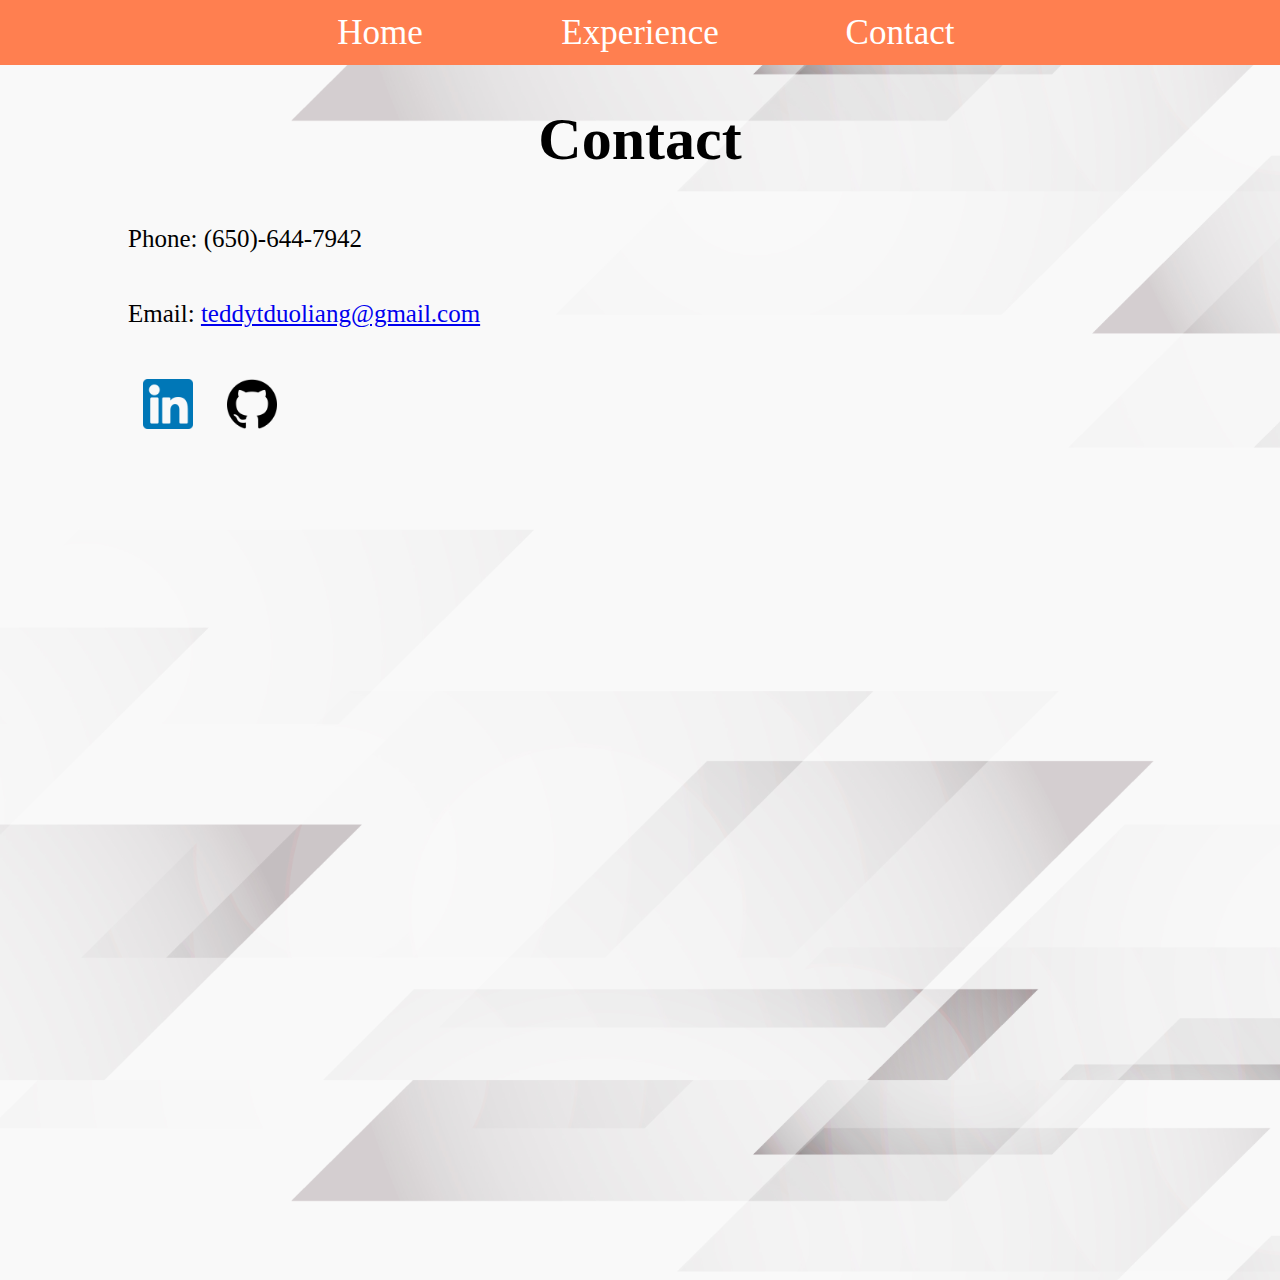
<file: contact.html>
<!DOCTYPE html>
<!-- saved from url=(0074)https://cardadfar.github.io/stuco_webdev_website/assets/files/nav_bar.html -->
<html><head><meta http-equiv="Content-Type" content="text/html; charset=UTF-8">
    
    <meta http-equiv="X-UA-Compatible" content="IE=edge">
    <title> Teddy Liang </title>                           <!-- Give Title -->
	<link rel="icon" href="cool-icon.png">    
	<link rel="stylesheet" href="style.css">
    <meta name="viewport" content="width=device-width, initial-scale=1">
</head>
<body data-new-gr-c-s-check-loaded="14.1050.0" data-gr-ext-installed="">


    <div class="nav-bar">
    	<a href="index.html" class="element"> Home </a>
    	<a href="experience.html" class="element"> Experience </a>
    	<a href="contact.html" class="element"> Contact </a>
    </div>
	
    <div class="content">
		<h1>Contact</h1>
        <p>Phone: (650)-644-7942</p>
        <p>Email: <a href="mailto:teddytduoliang@gmail.com">teddytduoliang@gmail.com</a></p>
        <a href="https://www.linkedin.com/in/teddy-l-55b80b137/" target = "_blank"> <img class = "icon-image" src="images/linkedin.jpeg" alt="linkedin"></a>
        <a href="https://github.com/teddyliang" target = "_blank"> <img class = "icon-image" src="images/github.jpeg" alt="github"></a>
    </div>



</body></html>
</file>
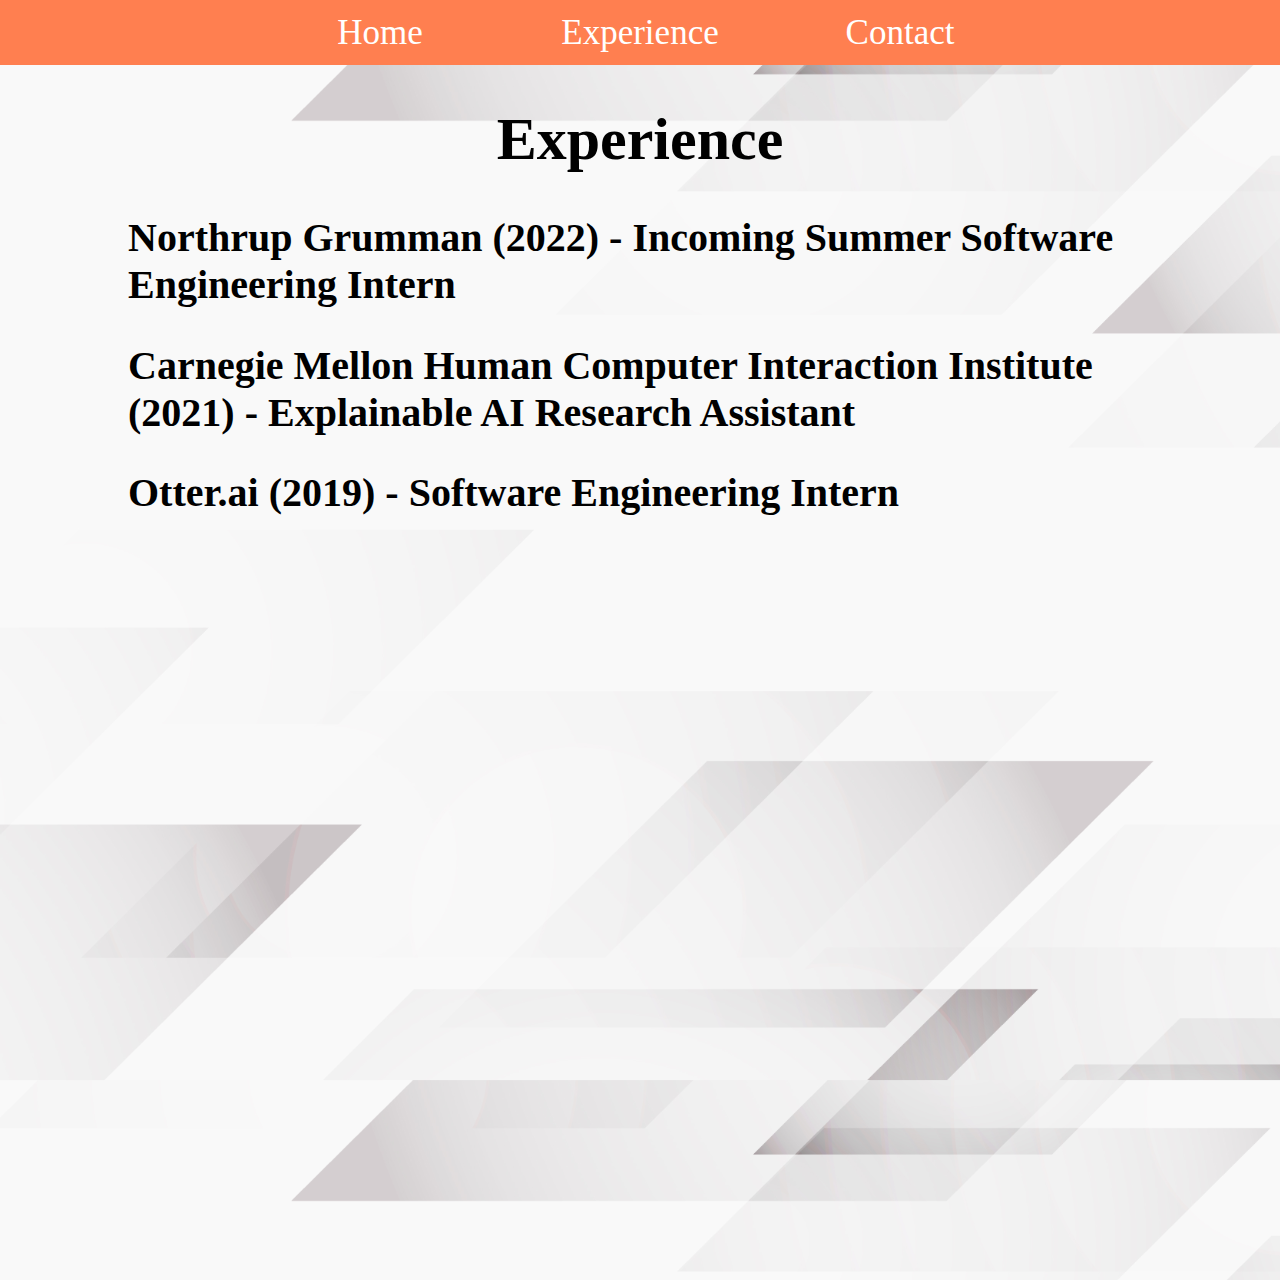
<file: experience.html>
<!DOCTYPE html>
<!-- saved from url=(0074)https://cardadfar.github.io/stuco_webdev_website/assets/files/nav_bar.html -->
<html><head><meta http-equiv="Content-Type" content="text/html; charset=UTF-8">
    
    <meta http-equiv="X-UA-Compatible" content="IE=edge">
    <title> Teddy Liang </title>                           <!-- Give Title -->
	<link rel="icon" href="cool-icon.png">    
    <meta name="viewport" content="width=device-width, initial-scale=1">
	<link rel="stylesheet" href="style.css">
</head>
<body data-new-gr-c-s-check-loaded="14.1050.0" data-gr-ext-installed="">


    <div class="nav-bar">
    	<a href="index.html" class="element"> Home </a>
    	<a href="experience.html" class="element"> Experience </a>
    	<a href="contact.html" class="element"> Contact </a>
    </div>
	
    <div class="content">
		<h1>Experience</h1>
    	<h2>
            Northrup Grumman (2022) - Incoming Summer Software Engineering Intern
        </h2>
        <h2>
            Carnegie Mellon Human Computer Interaction Institute (2021) - Explainable AI Research Assistant
        </h2>
        <h2>
            Otter.ai (2019) - Software Engineering Intern
        </h2>
    </div>



</body></html>
</file>
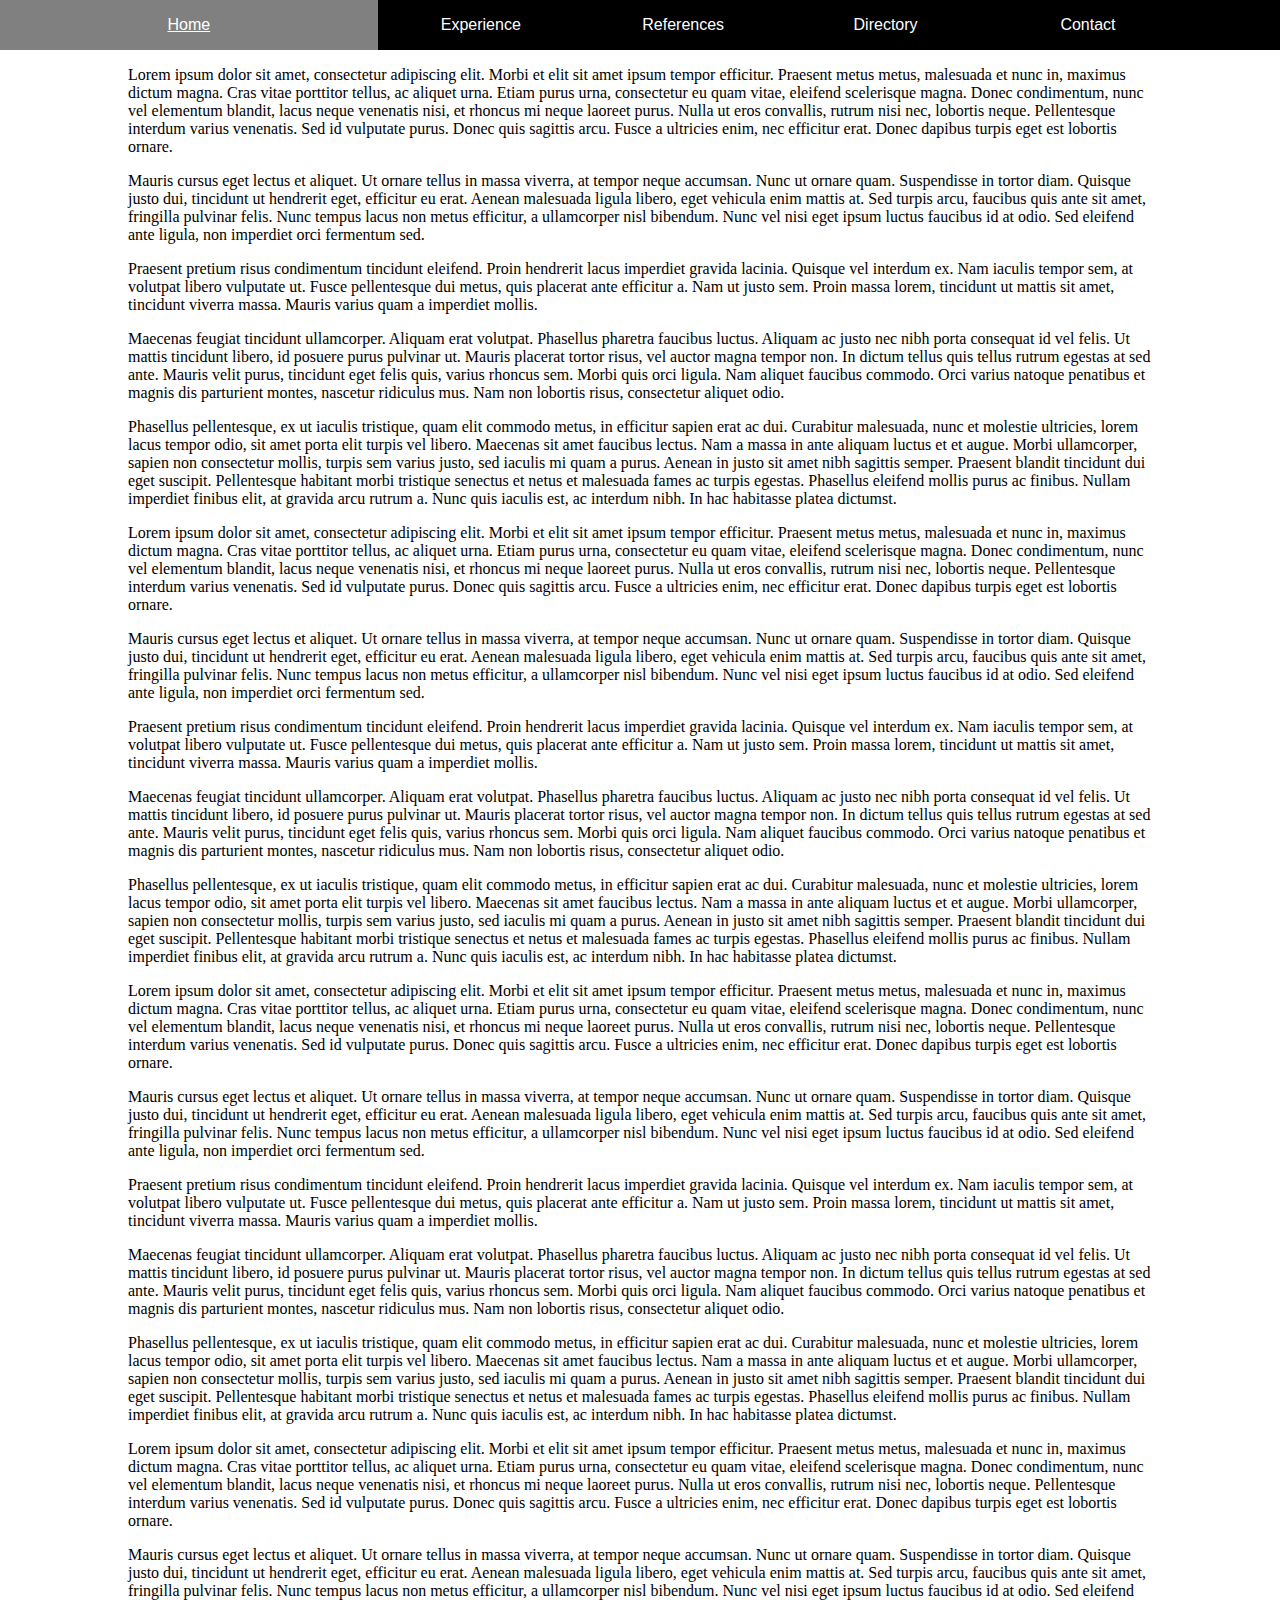
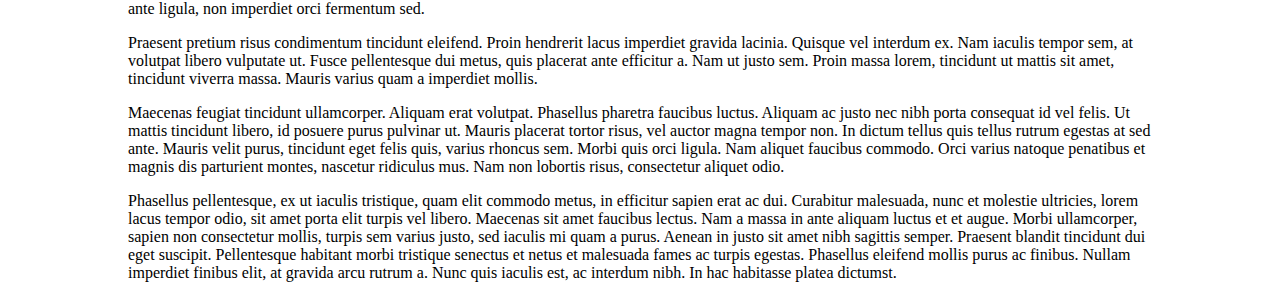
<file: Nav Bar Test.html>
<!DOCTYPE html>
<!-- saved from url=(0074)https://cardadfar.github.io/stuco_webdev_website/assets/files/nav_bar.html -->
<html><head><meta http-equiv="Content-Type" content="text/html; charset=UTF-8">
    
    <meta http-equiv="X-UA-Compatible" content="IE=edge">
    <title>My Website</title>                           <!-- Give Title -->
    <meta name="viewport" content="width=device-width, initial-scale=1">
</head>
<body data-new-gr-c-s-check-loaded="14.1050.0" data-gr-ext-installed="">

	<style type="text/css">
		
		body {
			margin: 0;
		}

		/* NAV BAR */

		.nav-bar {
			width: 100%;
			height: 50px;
			margin: 0;
			background: black;

			/* Toggle between static and sticky */

			/*position: sticky;
			top: 0; */
		}

		.nav-bar > .element {
			width: 15.5%;
			line-height: 50px;
			text-align: center;
			color: white;
			display: inline-block;
			margin: 0;
			font-family: Arial;
			text-decoration: none;
		}

		.nav-bar > .element:hover { 
			width: 29.5%;
  			text-decoration: underline;
			background-color: grey;
		}	


		/* BODY */

		.content {
			width: 80%;
			margin-left: 10%;
		}

	</style>

    <div class="nav-bar">
    	<a href="https://cardadfar.github.io/stuco_webdev_website/assets/files/nav_bar.html" class="element"> Home </a>
    	<a href="https://cardadfar.github.io/stuco_webdev_website/assets/files/nav_bar.html" class="element"> Experience </a>
    	<a href="https://cardadfar.github.io/stuco_webdev_website/assets/files/nav_bar.html" class="element"> References </a>
    	<a href="https://cardadfar.github.io/stuco_webdev_website/assets/files/nav_bar.html" class="element"> Directory </a>
    	<a href="https://cardadfar.github.io/stuco_webdev_website/assets/files/nav_bar.html" class="element"> Contact </a>
    </div>

    <div class="content">
    	<p> Lorem ipsum dolor sit amet, consectetur adipiscing elit. Morbi et elit sit amet ipsum tempor efficitur. Praesent metus metus, malesuada et nunc in, maximus dictum magna. Cras vitae porttitor tellus, ac aliquet urna. Etiam purus urna, consectetur eu quam vitae, eleifend scelerisque magna. Donec condimentum, nunc vel elementum blandit, lacus neque venenatis nisi, et rhoncus mi neque laoreet purus. Nulla ut eros convallis, rutrum nisi nec, lobortis neque. Pellentesque interdum varius venenatis. Sed id vulputate purus. Donec quis sagittis arcu. Fusce a ultricies enim, nec efficitur erat. Donec dapibus turpis eget est lobortis ornare.</p>

		<p>Mauris cursus eget lectus et aliquet. Ut ornare tellus in massa viverra, at tempor neque accumsan. Nunc ut ornare quam. Suspendisse in tortor diam. Quisque justo dui, tincidunt ut hendrerit eget, efficitur eu erat. Aenean malesuada ligula libero, eget vehicula enim mattis at. Sed turpis arcu, faucibus quis ante sit amet, fringilla pulvinar felis. Nunc tempus lacus non metus efficitur, a ullamcorper nisl bibendum. Nunc vel nisi eget ipsum luctus faucibus id at odio. Sed eleifend ante ligula, non imperdiet orci fermentum sed.</p>

		<p>Praesent pretium risus condimentum tincidunt eleifend. Proin hendrerit lacus imperdiet gravida lacinia. Quisque vel interdum ex. Nam iaculis tempor sem, at volutpat libero vulputate ut. Fusce pellentesque dui metus, quis placerat ante efficitur a. Nam ut justo sem. Proin massa lorem, tincidunt ut mattis sit amet, tincidunt viverra massa. Mauris varius quam a imperdiet mollis.</p>

		<p>Maecenas feugiat tincidunt ullamcorper. Aliquam erat volutpat. Phasellus pharetra faucibus luctus. Aliquam ac justo nec nibh porta consequat id vel felis. Ut mattis tincidunt libero, id posuere purus pulvinar ut. Mauris placerat tortor risus, vel auctor magna tempor non. In dictum tellus quis tellus rutrum egestas at sed ante. Mauris velit purus, tincidunt eget felis quis, varius rhoncus sem. Morbi quis orci ligula. Nam aliquet faucibus commodo. Orci varius natoque penatibus et magnis dis parturient montes, nascetur ridiculus mus. Nam non lobortis risus, consectetur aliquet odio.</p>

		<p>Phasellus pellentesque, ex ut iaculis tristique, quam elit commodo metus, in efficitur sapien erat ac dui. Curabitur malesuada, nunc et molestie ultricies, lorem lacus tempor odio, sit amet porta elit turpis vel libero. Maecenas sit amet faucibus lectus. Nam a massa in ante aliquam luctus et et augue. Morbi ullamcorper, sapien non consectetur mollis, turpis sem varius justo, sed iaculis mi quam a purus. Aenean in justo sit amet nibh sagittis semper. Praesent blandit tincidunt dui eget suscipit. Pellentesque habitant morbi tristique senectus et netus et malesuada fames ac turpis egestas. Phasellus eleifend mollis purus ac finibus. Nullam imperdiet finibus elit, at gravida arcu rutrum a. Nunc quis iaculis est, ac interdum nibh. In hac habitasse platea dictumst.</p>

    	<p> Lorem ipsum dolor sit amet, consectetur adipiscing elit. Morbi et elit sit amet ipsum tempor efficitur. Praesent metus metus, malesuada et nunc in, maximus dictum magna. Cras vitae porttitor tellus, ac aliquet urna. Etiam purus urna, consectetur eu quam vitae, eleifend scelerisque magna. Donec condimentum, nunc vel elementum blandit, lacus neque venenatis nisi, et rhoncus mi neque laoreet purus. Nulla ut eros convallis, rutrum nisi nec, lobortis neque. Pellentesque interdum varius venenatis. Sed id vulputate purus. Donec quis sagittis arcu. Fusce a ultricies enim, nec efficitur erat. Donec dapibus turpis eget est lobortis ornare.</p>

		<p>Mauris cursus eget lectus et aliquet. Ut ornare tellus in massa viverra, at tempor neque accumsan. Nunc ut ornare quam. Suspendisse in tortor diam. Quisque justo dui, tincidunt ut hendrerit eget, efficitur eu erat. Aenean malesuada ligula libero, eget vehicula enim mattis at. Sed turpis arcu, faucibus quis ante sit amet, fringilla pulvinar felis. Nunc tempus lacus non metus efficitur, a ullamcorper nisl bibendum. Nunc vel nisi eget ipsum luctus faucibus id at odio. Sed eleifend ante ligula, non imperdiet orci fermentum sed.</p>

		<p>Praesent pretium risus condimentum tincidunt eleifend. Proin hendrerit lacus imperdiet gravida lacinia. Quisque vel interdum ex. Nam iaculis tempor sem, at volutpat libero vulputate ut. Fusce pellentesque dui metus, quis placerat ante efficitur a. Nam ut justo sem. Proin massa lorem, tincidunt ut mattis sit amet, tincidunt viverra massa. Mauris varius quam a imperdiet mollis.</p>

		<p>Maecenas feugiat tincidunt ullamcorper. Aliquam erat volutpat. Phasellus pharetra faucibus luctus. Aliquam ac justo nec nibh porta consequat id vel felis. Ut mattis tincidunt libero, id posuere purus pulvinar ut. Mauris placerat tortor risus, vel auctor magna tempor non. In dictum tellus quis tellus rutrum egestas at sed ante. Mauris velit purus, tincidunt eget felis quis, varius rhoncus sem. Morbi quis orci ligula. Nam aliquet faucibus commodo. Orci varius natoque penatibus et magnis dis parturient montes, nascetur ridiculus mus. Nam non lobortis risus, consectetur aliquet odio.</p>

		<p>Phasellus pellentesque, ex ut iaculis tristique, quam elit commodo metus, in efficitur sapien erat ac dui. Curabitur malesuada, nunc et molestie ultricies, lorem lacus tempor odio, sit amet porta elit turpis vel libero. Maecenas sit amet faucibus lectus. Nam a massa in ante aliquam luctus et et augue. Morbi ullamcorper, sapien non consectetur mollis, turpis sem varius justo, sed iaculis mi quam a purus. Aenean in justo sit amet nibh sagittis semper. Praesent blandit tincidunt dui eget suscipit. Pellentesque habitant morbi tristique senectus et netus et malesuada fames ac turpis egestas. Phasellus eleifend mollis purus ac finibus. Nullam imperdiet finibus elit, at gravida arcu rutrum a. Nunc quis iaculis est, ac interdum nibh. In hac habitasse platea dictumst.</p>

    	<p> Lorem ipsum dolor sit amet, consectetur adipiscing elit. Morbi et elit sit amet ipsum tempor efficitur. Praesent metus metus, malesuada et nunc in, maximus dictum magna. Cras vitae porttitor tellus, ac aliquet urna. Etiam purus urna, consectetur eu quam vitae, eleifend scelerisque magna. Donec condimentum, nunc vel elementum blandit, lacus neque venenatis nisi, et rhoncus mi neque laoreet purus. Nulla ut eros convallis, rutrum nisi nec, lobortis neque. Pellentesque interdum varius venenatis. Sed id vulputate purus. Donec quis sagittis arcu. Fusce a ultricies enim, nec efficitur erat. Donec dapibus turpis eget est lobortis ornare.</p>

		<p>Mauris cursus eget lectus et aliquet. Ut ornare tellus in massa viverra, at tempor neque accumsan. Nunc ut ornare quam. Suspendisse in tortor diam. Quisque justo dui, tincidunt ut hendrerit eget, efficitur eu erat. Aenean malesuada ligula libero, eget vehicula enim mattis at. Sed turpis arcu, faucibus quis ante sit amet, fringilla pulvinar felis. Nunc tempus lacus non metus efficitur, a ullamcorper nisl bibendum. Nunc vel nisi eget ipsum luctus faucibus id at odio. Sed eleifend ante ligula, non imperdiet orci fermentum sed.</p>

		<p>Praesent pretium risus condimentum tincidunt eleifend. Proin hendrerit lacus imperdiet gravida lacinia. Quisque vel interdum ex. Nam iaculis tempor sem, at volutpat libero vulputate ut. Fusce pellentesque dui metus, quis placerat ante efficitur a. Nam ut justo sem. Proin massa lorem, tincidunt ut mattis sit amet, tincidunt viverra massa. Mauris varius quam a imperdiet mollis.</p>

		<p>Maecenas feugiat tincidunt ullamcorper. Aliquam erat volutpat. Phasellus pharetra faucibus luctus. Aliquam ac justo nec nibh porta consequat id vel felis. Ut mattis tincidunt libero, id posuere purus pulvinar ut. Mauris placerat tortor risus, vel auctor magna tempor non. In dictum tellus quis tellus rutrum egestas at sed ante. Mauris velit purus, tincidunt eget felis quis, varius rhoncus sem. Morbi quis orci ligula. Nam aliquet faucibus commodo. Orci varius natoque penatibus et magnis dis parturient montes, nascetur ridiculus mus. Nam non lobortis risus, consectetur aliquet odio.</p>

		<p>Phasellus pellentesque, ex ut iaculis tristique, quam elit commodo metus, in efficitur sapien erat ac dui. Curabitur malesuada, nunc et molestie ultricies, lorem lacus tempor odio, sit amet porta elit turpis vel libero. Maecenas sit amet faucibus lectus. Nam a massa in ante aliquam luctus et et augue. Morbi ullamcorper, sapien non consectetur mollis, turpis sem varius justo, sed iaculis mi quam a purus. Aenean in justo sit amet nibh sagittis semper. Praesent blandit tincidunt dui eget suscipit. Pellentesque habitant morbi tristique senectus et netus et malesuada fames ac turpis egestas. Phasellus eleifend mollis purus ac finibus. Nullam imperdiet finibus elit, at gravida arcu rutrum a. Nunc quis iaculis est, ac interdum nibh. In hac habitasse platea dictumst.</p>

    	<p> Lorem ipsum dolor sit amet, consectetur adipiscing elit. Morbi et elit sit amet ipsum tempor efficitur. Praesent metus metus, malesuada et nunc in, maximus dictum magna. Cras vitae porttitor tellus, ac aliquet urna. Etiam purus urna, consectetur eu quam vitae, eleifend scelerisque magna. Donec condimentum, nunc vel elementum blandit, lacus neque venenatis nisi, et rhoncus mi neque laoreet purus. Nulla ut eros convallis, rutrum nisi nec, lobortis neque. Pellentesque interdum varius venenatis. Sed id vulputate purus. Donec quis sagittis arcu. Fusce a ultricies enim, nec efficitur erat. Donec dapibus turpis eget est lobortis ornare.</p>

		<p>Mauris cursus eget lectus et aliquet. Ut ornare tellus in massa viverra, at tempor neque accumsan. Nunc ut ornare quam. Suspendisse in tortor diam. Quisque justo dui, tincidunt ut hendrerit eget, efficitur eu erat. Aenean malesuada ligula libero, eget vehicula enim mattis at. Sed turpis arcu, faucibus quis ante sit amet, fringilla pulvinar felis. Nunc tempus lacus non metus efficitur, a ullamcorper nisl bibendum. Nunc vel nisi eget ipsum luctus faucibus id at odio. Sed eleifend ante ligula, non imperdiet orci fermentum sed.</p>

		<p>Praesent pretium risus condimentum tincidunt eleifend. Proin hendrerit lacus imperdiet gravida lacinia. Quisque vel interdum ex. Nam iaculis tempor sem, at volutpat libero vulputate ut. Fusce pellentesque dui metus, quis placerat ante efficitur a. Nam ut justo sem. Proin massa lorem, tincidunt ut mattis sit amet, tincidunt viverra massa. Mauris varius quam a imperdiet mollis.</p>

		<p>Maecenas feugiat tincidunt ullamcorper. Aliquam erat volutpat. Phasellus pharetra faucibus luctus. Aliquam ac justo nec nibh porta consequat id vel felis. Ut mattis tincidunt libero, id posuere purus pulvinar ut. Mauris placerat tortor risus, vel auctor magna tempor non. In dictum tellus quis tellus rutrum egestas at sed ante. Mauris velit purus, tincidunt eget felis quis, varius rhoncus sem. Morbi quis orci ligula. Nam aliquet faucibus commodo. Orci varius natoque penatibus et magnis dis parturient montes, nascetur ridiculus mus. Nam non lobortis risus, consectetur aliquet odio.</p>

		<p>Phasellus pellentesque, ex ut iaculis tristique, quam elit commodo metus, in efficitur sapien erat ac dui. Curabitur malesuada, nunc et molestie ultricies, lorem lacus tempor odio, sit amet porta elit turpis vel libero. Maecenas sit amet faucibus lectus. Nam a massa in ante aliquam luctus et et augue. Morbi ullamcorper, sapien non consectetur mollis, turpis sem varius justo, sed iaculis mi quam a purus. Aenean in justo sit amet nibh sagittis semper. Praesent blandit tincidunt dui eget suscipit. Pellentesque habitant morbi tristique senectus et netus et malesuada fames ac turpis egestas. Phasellus eleifend mollis purus ac finibus. Nullam imperdiet finibus elit, at gravida arcu rutrum a. Nunc quis iaculis est, ac interdum nibh. In hac habitasse platea dictumst.</p>
    </div>



</body></html>
</file>
<file: style.css>
h1 {
    text-align: center;
    font-size: 60px;
}

h2 {
    font-size: 40px;
}
p {
    text-align: justify;
    font-size: 25px;
    line-height: 200%;
}

.wrapped-img {
    float: right; 
    margin: 20px;
    max-width: 50%;
    max-height: 50vh;
}


body {
    margin: 0;
    background-image: url('images/background.jpeg');
    background-size: 150%;
    width: 100vw;
    height: 100vw;

    font-family: Palatino;
}
/* NAV BAR */

.nav-bar {
    width: 100%;
    height: 65px;
    margin: 0;
    background: coral;
    text-align: center;

    /* Toggle between static and sticky */

    /*position: sticky;
    top: 0; */
}

.nav-bar > .element {
    width: 20%;
    line-height: 65px;
    text-align: center;
    color: white;
    display: inline-block;
    margin: 0;
    font-family: Palatino;
    text-decoration: none;
    font-size: 35px;

}

.nav-bar > .element:hover { 
    width: 25%;
    font-weight: bold;
    background-color:firebrick;
    border-color: darkred;
    border-style: solid;
    border-width: 3px;
    font-size: 40px;
}	


/* BODY */

.content {
    width: 80%;
    margin-left: 10%;
    margin-right: 10%;
}

.img-container {
    display: grid;
    height: 100%;	
}

.in-center {
    max-width: 60%;
    max-height: 60vh;
    margin: auto;
}

.icon-image {
    width: 50px;
    height: 50px;
    margin: 15px;
}
</file>
